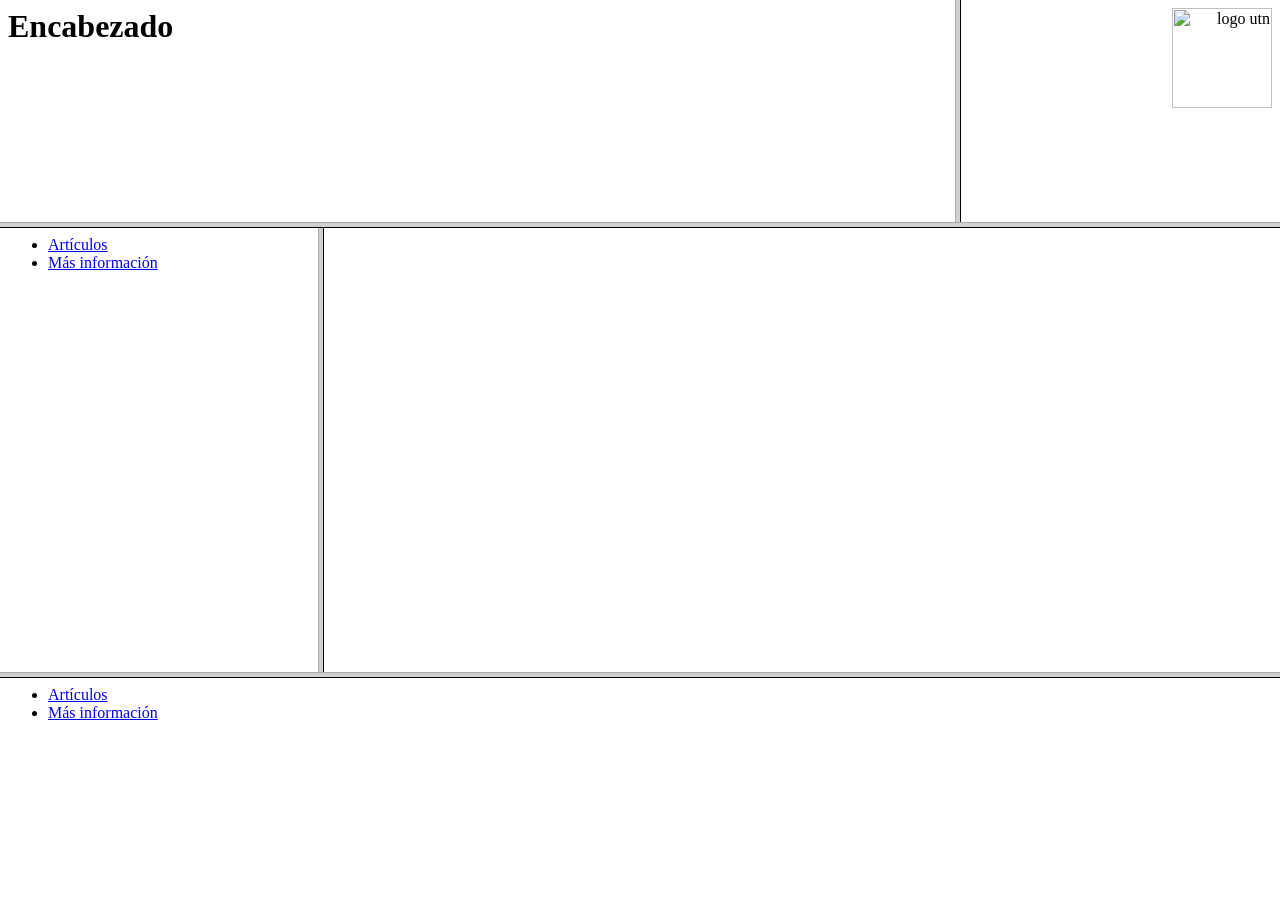
<file: ej5/index.html>
<!doctype html>
<html lang="es">
  <head>
    <meta charset="UTF-8" />
    <meta name="viewport" content="width=device-width, initial-scale=1.0" />
    <title>Document</title>
  </head>

  <frameset rows="25%, 50%, 25%">
    <frameset cols="75%, 25%">
      <frame src="encabezado.html" name="encabezado" />
      <frame src="logo.html" name="logo" />
    </frameset>

    <frameset cols="25%, 75%">
      <frame src="menu.html" name="menu" />
      <frame name="principal" />
    </frameset>

    <frame src="pie.html" name="pie" />
  </frameset>
</html>
</file>
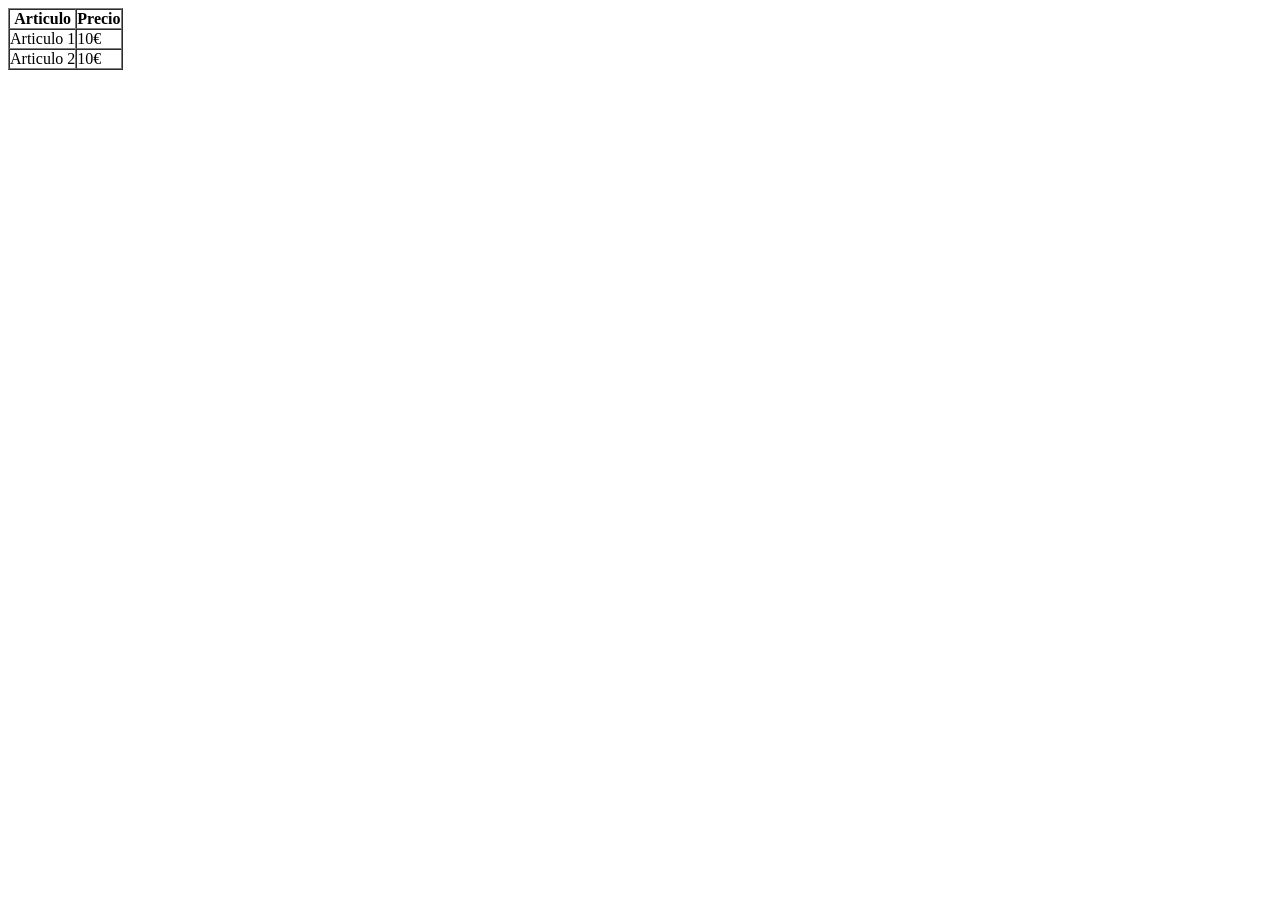
<file: ej5/articulos.html>
<html>
  <body>
    <table border="1" cellpadding="0" cellspacing="0">
      <tr>
        <th>Articulo</th>
        <th>Precio</th>
      </tr>
      <tr>
        <td>Articulo 1</td>
        <td>10€</td>
      </tr>
      <tr>
        <td>Articulo 2</td>
        <td>10€</td>
      </tr>
    </table>
  </body>
</html>
</file>
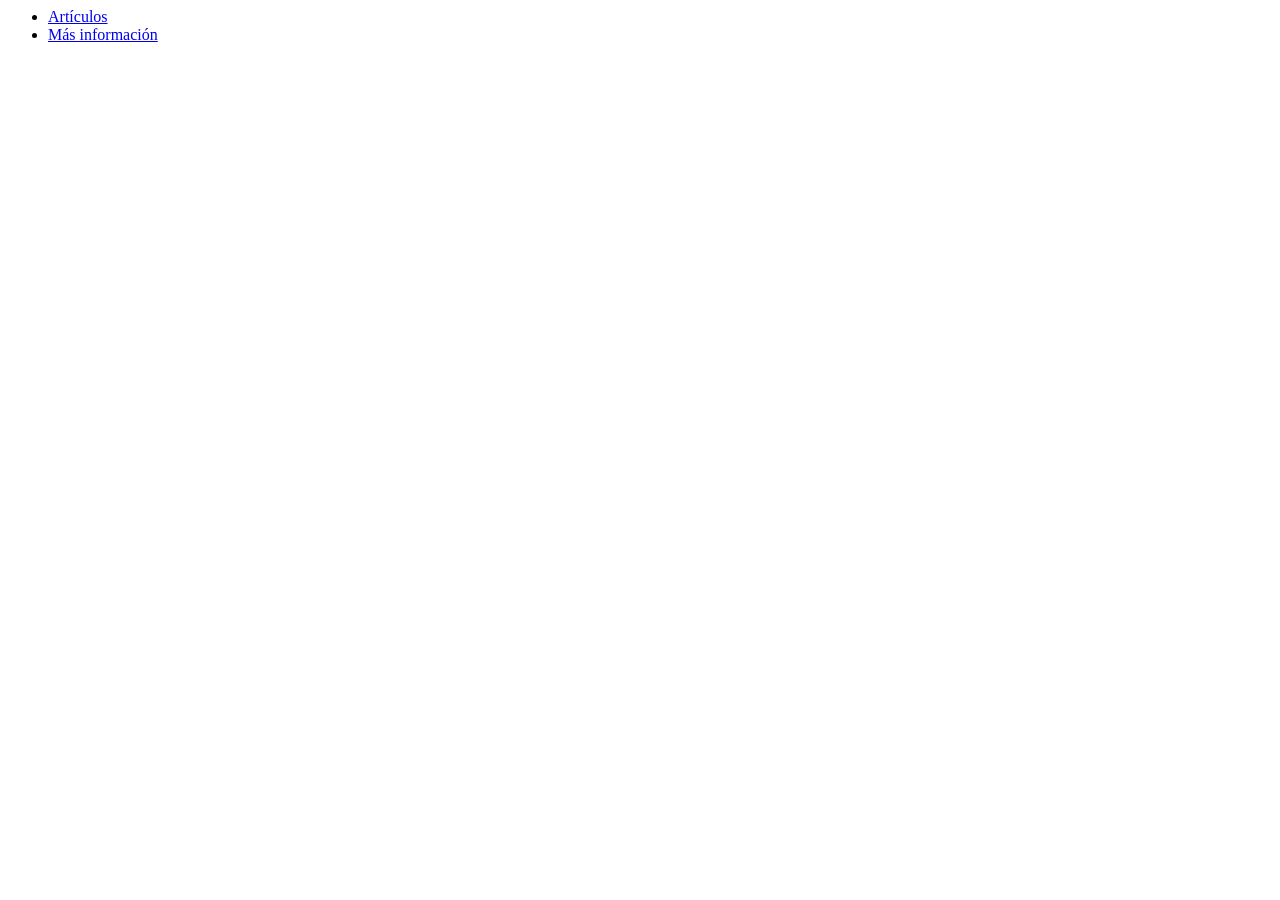
<file: ej5/menu.html>
<html>
  <body>
    <ul>
      <li>
        <a href="articulos.html" target="principal">Artículos</a>
      </li>
      <li>
        <a href="masinfo.html" target="principal">Más información</a>
      </li>
    </ul>
  </body>
</html>
</file>
